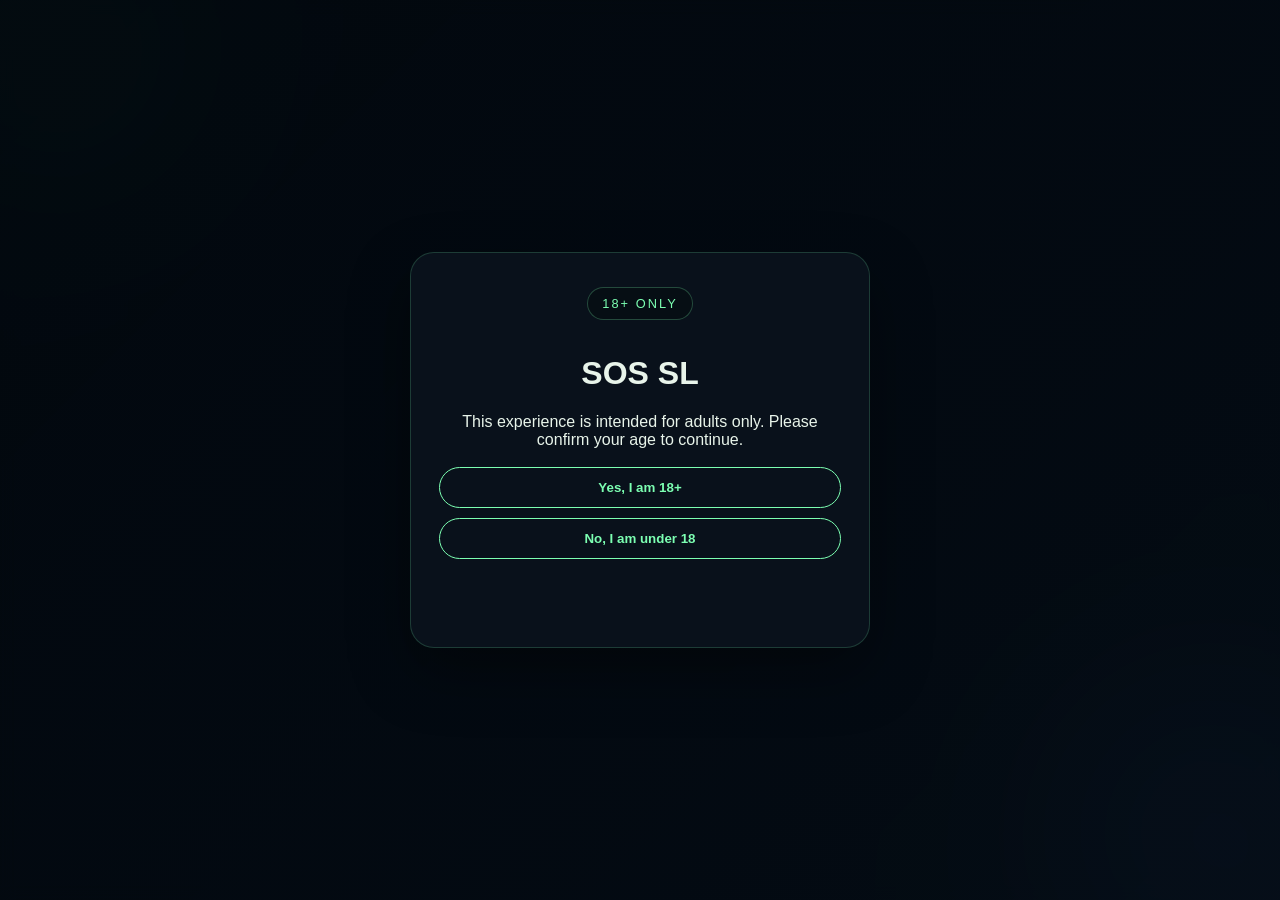
<file: index.html>
<!DOCTYPE html>
<html lang="fr">
<head>
    <meta charset="UTF-8">
    <meta name="viewport" content="width=device-width, initial-scale=1.0">
    <meta http-equiv="refresh" content="0; url=SOS_SL.html">
    <title>SOS SL</title>
</head>
<body>
    <p>Redirecting to the homepage…</p>
    <script>
        window.location.replace('SOS_SL.html');
    </script>
</body>
</html>
</file>
<file: style.css>
:root {
    --bg: #060b10;     
    --panel: rgba(12, 20, 28, 0.9);
    --panel-strong: #0f1720;
    --text: #e8f4ea;
    --muted: #8fa7a0;
    --accent: #7cffb2;
    --accent-strong: #3bd17f;
    --line: rgba(124, 255, 178, 0.25);
}

* {
    box-sizing: border-box;
}

body {
    margin: 0;
    min-height: 100vh;
    font-family: "Segoe UI", Tahoma, Geneva, Verdana, sans-serif;
    color: var(--text);
    background:
        radial-gradient(circle at top left, rgba(59, 209, 127, 0.16), transparent 24%),
        radial-gradient(circle at bottom right, rgba(94, 153, 255, 0.14), transparent 28%),
        var(--bg);
    overflow-x: hidden;
}

.ambient {
    position: fixed;
    border-radius: 50%;
    filter: blur(70px);
    opacity: 0.22;
    pointer-events: none;
}

.ambient-one {
    width: 260px;
    height: 260px;
    background: #3bd17f;
    top: -70px;
    left: -60px;
}

.ambient-two {
    width: 320px;
    height: 320px;
    background: #4d7cff;
    bottom: -80px;
    right: -80px;
}

.main-content.hidden {
    display: none;
}

.age-gate-overlay {
    position: fixed;
    inset: 0;
    z-index: 20;
    display: grid;
    place-items: center;
    padding: 20px;
    background: linear-gradient(135deg, rgba(2, 8, 14, 0.95), rgba(4, 12, 20, 0.92));
    backdrop-filter: blur(8px);
    animation: gateFadeIn 0.35s ease both;
}

.age-gate-card {
    width: min(460px, 100%);
    padding: 34px 28px;
    background: rgba(10, 18, 28, 0.97);
    border: 1px solid rgba(124, 255, 178, 0.18);
    border-radius: 24px;
    box-shadow: 0 24px 60px rgba(0, 0, 0, 0.35);
    text-align: center;
    animation: cardRise 0.4s ease both;
}

.age-form {
    display: flex;
    flex-direction: column;
    gap: 10px;
    margin-top: 18px;
}

.age-form label {
    color: var(--accent);
}

.age-form input {
    padding: 12px 14px;
    border-radius: 12px;
    border: 1px solid rgba(124, 255, 178, 0.22);
    background: rgba(7, 14, 18, 0.75);
    color: var(--text);
}

.age-form button {
    padding: 12px 16px;
    border: 1px solid var(--accent);
    border-radius: 999px;
    color: var(--accent);
    background: transparent;
    cursor: pointer;
    transition: all 0.25s ease;
}

.age-form button:hover {
    background: rgba(124, 255, 178, 0.12);
    box-shadow: 0 0 16px rgba(124, 255, 178, 0.16);
}

.age-confirm-btn {
    font-weight: 600;
}

.age-deny-btn {
    color: #ff9999;
    border-color: #ff9999;
}

.age-deny-btn:hover {
    background: rgba(255, 153, 153, 0.12);
    box-shadow: 0 0 16px rgba(255, 153, 153, 0.12);
}

.age-message {
    min-height: 24px;
    margin-top: 14px;
    color: #ff7a7a;
}

@keyframes gateFadeIn {
    from {
        opacity: 0;
    }
    to {
        opacity: 1;
    }
}

@keyframes cardRise {
    from {
        opacity: 0;
        transform: translateY(14px) scale(0.98);
    }
    to {
        opacity: 1;
        transform: translateY(0) scale(1);
    }
}

.hero {
    text-align: center;
    padding: 64px 20px 36px;
    max-width: 760px;
    margin: 0 auto;
}

.brand-pill {
    display: inline-block;
    margin: 0 0 14px;
    padding: 8px 14px;
    border: 1px solid var(--line);
    border-radius: 999px;
    color: var(--accent);
    background: rgba(7, 14, 18, 0.7);
    letter-spacing: 0.16em;
    text-transform: uppercase;
    font-size: 0.8rem;
}

.hero h1 {
    margin: 0;
    font-size: clamp(2.6rem, 4vw, 4.4rem);
    color: var(--accent);
    text-shadow: 0 0 14px rgba(124, 255, 178, 0.26);
}

.hero-copy {
    margin: 16px auto 24px;
    max-width: 620px;
    color: var(--muted);
    font-size: 1.04rem;
    line-height: 1.7;
}

.cta {
    display: inline-block;
    padding: 10px 18px;
    border: 1px solid var(--accent);
    border-radius: 999px;
    color: var(--accent);
    text-decoration: none;
    transition: all 0.25s ease;
}

.cta:hover {
    background: rgba(124, 255, 178, 0.12);
    box-shadow: 0 0 16px rgba(124, 255, 178, 0.2);
}

.product-grid {
    display: flex;
    flex-wrap: wrap;
    justify-content: center;
    gap: 24px;
    max-width: 1120px;
    margin: 0 auto;
    padding: 18px 20px 60px;
    overflow-x: hidden;
}

.product-card {
    position: relative;
    flex: 1 1 calc(33.333% - 24px);
    min-width: 240px;
    max-width: 320px;
    padding: 22px;
    border-radius: 18px;
    background: linear-gradient(145deg, rgba(15, 23, 32, 0.95), rgba(7, 13, 18, 0.95));
    border: 1px solid rgba(124, 255, 178, 0.16);
    box-shadow: 0 12px 30px rgba(0, 0, 0, 0.28);
    overflow: hidden;
    transition: transform 0.25s ease, box-shadow 0.25s ease, border-color 0.25s ease;
}

.product-icon-box {
    width: 100%;
    aspect-ratio: 1 / 1;
    background: #000000;
    border-radius: 12px;
    margin-bottom: 12px;
    display: flex;
    align-items: center;
    justify-content: center;
    border: 1px dashed rgba(124,255,178,0.08);
    font-size: 2rem;
    color: var(--accent);
    transition: transform 0.28s ease, background 0.28s ease, box-shadow 0.28s ease;
}

.product-card:hover .product-icon-box {
    transform: scale(1.04);
    background: rgba(124, 255, 178, 0.12);
    box-shadow: inset 0 0 18px rgba(124, 255, 178, 0.16);
}

.product-row { gap: 28px; padding-bottom: 38px; }

.product-card::before {
    content: "";
    position: absolute;
    inset: 0;
    background: linear-gradient(120deg, transparent, rgba(124, 255, 178, 0.16), transparent);
    transform: translateX(-100%);
    transition: transform 0.35s ease;
}

.product-card:hover {
    transform: translateY(-8px) scale(1.02);
    border-color: var(--accent);
    box-shadow: 0 0 24px rgba(124, 255, 178, 0.22);
}

.product-card:hover::before {
    transform: translateX(100%);
}

.product-card.added {
    border-color: rgba(124, 255, 178, 0.65);
    box-shadow: 0 0 28px rgba(124, 255, 178, 0.28);
}

.toast {
    position: fixed;
    bottom: 24px;
    left: 50%;
    transform: translateX(-50%) translateY(20px);
    padding: 14px 18px;
    min-width: 240px;
    max-width: 420px;
    background: rgba(7, 14, 18, 0.95);
    border: 1px solid rgba(124, 255, 178, 0.25);
    border-radius: 18px;
    box-shadow: 0 16px 40px rgba(0, 0, 0, 0.35);
    color: var(--text);
    font-size: 0.95rem;
    text-align: center;
    opacity: 0;
    pointer-events: none;
    transition: opacity 0.25s ease, transform 0.25s ease;
}

.toast.visible {
    opacity: 1;
    transform: translateX(-50%) translateY(0);
}

.contact-dialog-overlay {
    position: fixed;
    inset: 0;
    background: rgba(2, 9, 18, 0.75);
    display: grid;
    place-items: center;
    padding: 20px;
    opacity: 0;
    pointer-events: none;
    transition: opacity 0.2s ease;
}

.contact-dialog-overlay.visible {
    opacity: 1;
    pointer-events: auto;
}

.contact-dialog {
    width: min(420px, 100%);
    background: rgba(10, 18, 28, 0.98);
    border: 1px solid rgba(124, 255, 178, 0.18);
    border-radius: 24px;
    box-shadow: 0 22px 70px rgba(0, 0, 0, 0.35);
    padding: 28px 24px;
    text-align: center;
}

.contact-dialog h2 {
    margin: 0 0 10px;
    color: var(--accent);
    font-size: 1.4rem;
}

.contact-dialog p {
    margin: 0 0 22px;
    color: var(--muted);
    line-height: 1.7;
}

.contact-actions {
    display: flex;
    flex-wrap: wrap;
    gap: 14px;
    justify-content: center;
    margin-bottom: 18px;
}

.contact-option,
.dialog-close {
    display: inline-flex;
    justify-content: center;
    align-items: center;
    border: 1px solid rgba(124, 255, 178, 0.35);
    border-radius: 999px;
    padding: 12px 20px;
    color: var(--text);
    background: rgba(7, 14, 18, 0.88);
    cursor: pointer;
    text-decoration: none;
    transition: background 0.25s ease, border-color 0.25s ease, transform 0.15s ease;
}

.contact-option:hover,
.dialog-close:hover {
    background: rgba(124, 255, 178, 0.15);
    border-color: var(--accent);
    transform: translateY(-1px);
}

.contact-option {
    flex: 1 1 130px;
    min-width: 130px;
}

.dialog-close {
    width: 100%;
}

.product-icon {
    font-size: 1.8rem;
    margin-bottom: 12px;
}

.product-card h3 {
    margin: 0 0 8px;
    color: var(--accent);
    font-size: 1.12rem;
}

.product-card p {
    margin: 0 0 16px;
    color: var(--muted);
    line-height: 1.6;
    font-size: 0.95rem;
}

.product-footer {
    display: flex;
    align-items: center;
    justify-content: space-between;
    gap: 12px;
}

.product-price {
    color: #c1f8d2;
    font-weight: 700;
    font-size: 1rem;
    transition: color 0.25s ease;
}

.product-card:hover .product-price {
    color: #ffffff;
}

.product-card button {
    padding: 8px 14px;
    border: 1px solid var(--accent);
    border-radius: 999px;
    background: transparent;
    color: var(--accent);
    cursor: pointer;
    transition: background 0.25s ease, color 0.25s ease;
}

.product-card button:hover {
    background: rgba(124, 255, 178, 0.12);
    color: #f3fff7;
}

@media (max-width: 1000px) {
    .product-card {
        flex: 1 1 calc(50% - 24px);
        max-width: 320px;
    }
}

@media (max-width: 760px) {
    .product-grid {
        gap: 18px;
        padding: 16px 16px 50px;
    }

    .product-card {
        flex: 1 1 calc(100% - 24px);
        max-width: 100%;
        min-width: auto;
    }

    .hero {
        padding: 48px 18px 28px;
    }

    .hero-copy {
        font-size: 1rem;
    }

    .contact-dialog {
        padding: 24px 18px;
    }
}

@media (max-width: 560px) {
    .hero {
        padding-top: 42px;
    }

    .product-footer {
        flex-direction: column;
        align-items: stretch;
    }

    .product-price,
    .product-card button {
        width: 100%;
        text-align: center;
    }

    .contact-actions {
        flex-direction: column;
    }

    .product-card {
        flex-basis: 100%;
        max-width: 360px;
    }
}
</file>
